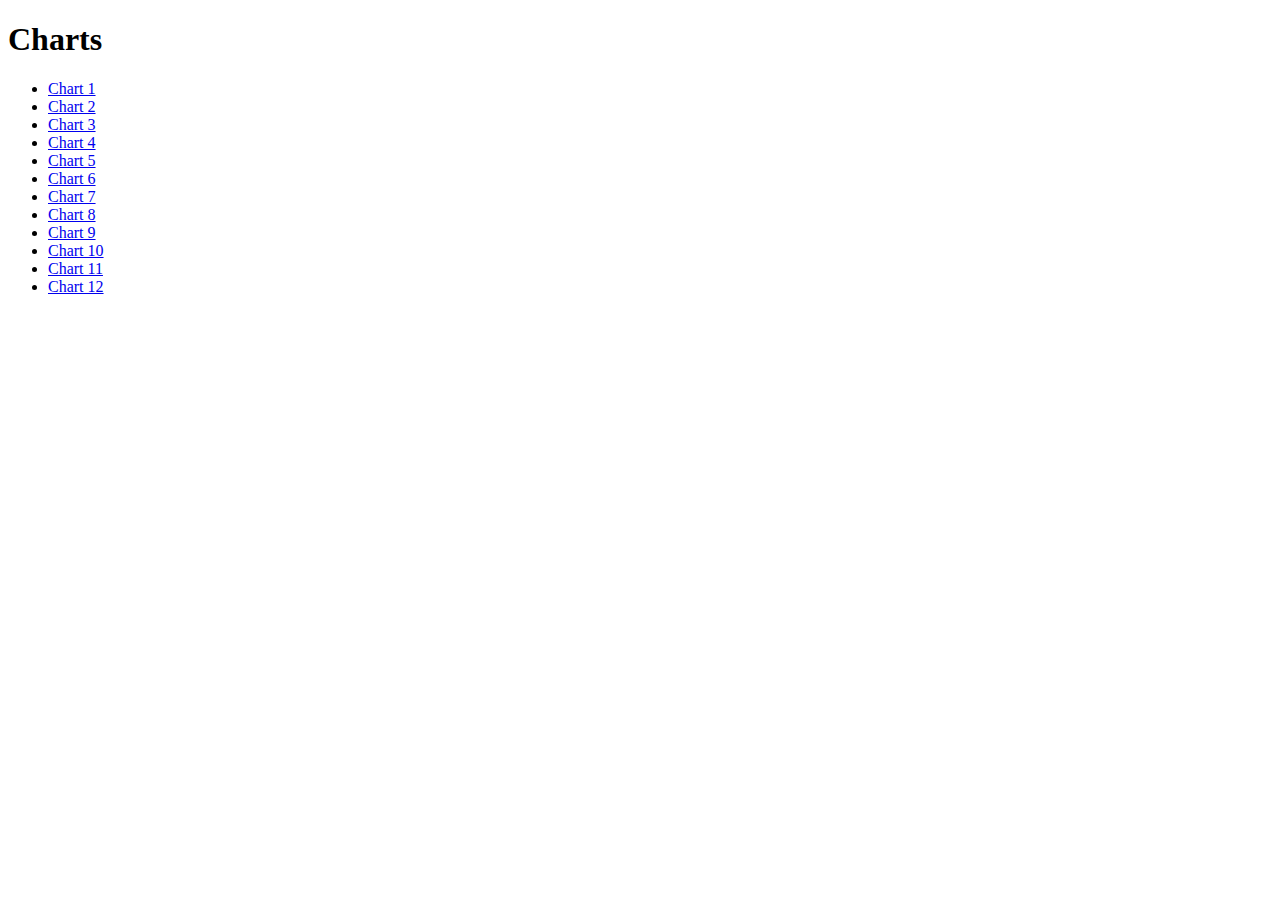
<file: index.html>
<!DOCTYPE html>
<html lang="en">
<head>
  <meta charset="UTF-8">
  <title>D3 Charts - PKTuanK29</title>
</head>
<body>
  <h1>Charts</h1>
  <ul>
    <li><a href="Cau1.html">Chart 1</a></li>
    <li><a href="Cau2.html">Chart 2</a></li>
    <li><a href="Cau3.html">Chart 3</a></li>
    <li><a href="Cau4.html">Chart 4</a></li>
    <li><a href="Cau5.html">Chart 5</a></li>
    <li><a href="Cau6.html">Chart 6</a></li>
    <li><a href="Cau7.html">Chart 7</a></li>
    <li><a href="Cau8.html">Chart 8</a></li>
    <li><a href="Cau9.html">Chart 9</a></li>
    <li><a href="Cau10.html">Chart 10</a></li>
    <li><a href="Cau11.html">Chart 11</a></li>
    <li><a href="Cau12.html">Chart 12</a></li>
  </ul>
</body>
</html>
</file>
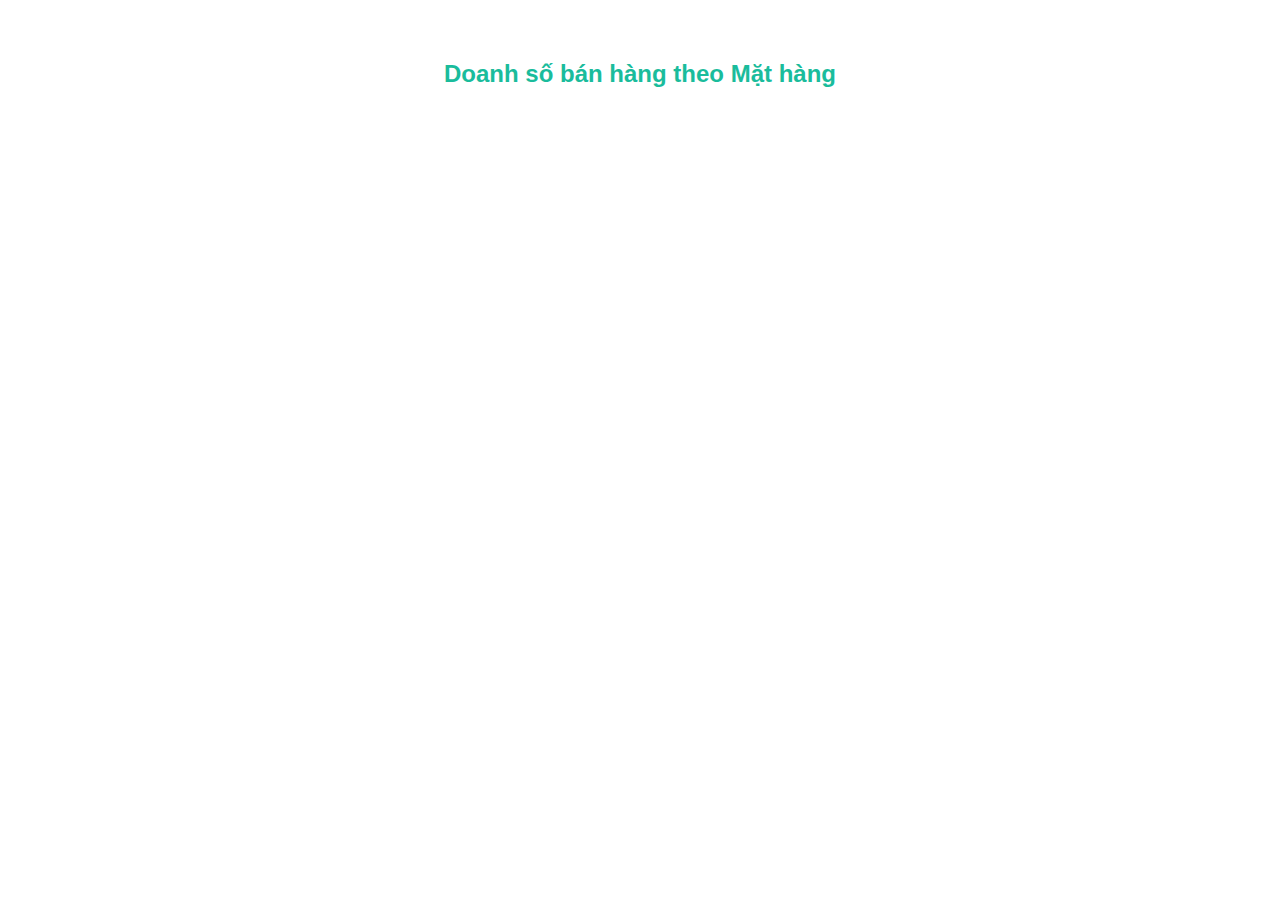
<file: Cau1.html>
<!DOCTYPE html>
<html lang="vi">
<head>
  <meta charset="UTF-8">
  <title>Câu 1 - Doanh số bán hàng</title>
  <!-- D3.js từ CDN -->
  <script src="https://d3js.org/d3.v7.min.js"></script>
  <!-- CSS -->
  <link rel="stylesheet" href="Cau1.css">
  <style>
    body {
      font-family: Arial, sans-serif;
      margin: 20px;
    }
    h2 {
      text-align: center;
      color: #1ABC9C;
      margin-top: 60px;   
      margin-bottom: 20px; 
    }
    svg {
      display: block;
      margin: auto;
    }
  </style>
</head>
<body>
  <h2>Doanh số bán hàng theo Mặt hàng</h2>
  <svg id="chart" width="1400" height="700"></svg>

  <!-- JS -->
  <script src="Cau1.js"></script>
</body>
</html>
</file>
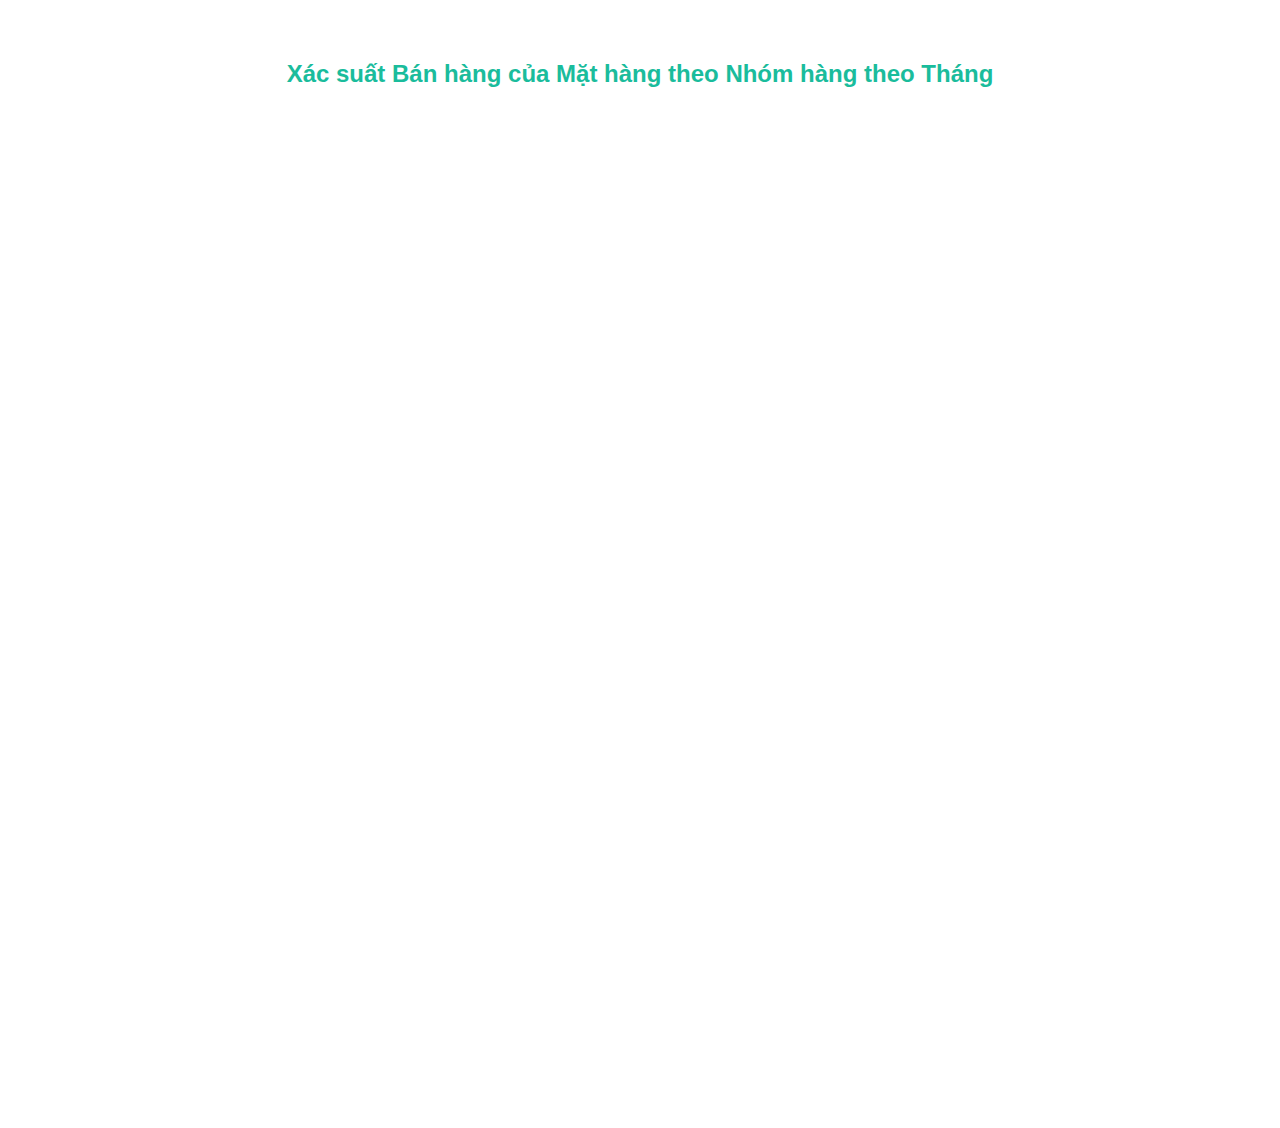
<file: Cau10.html>
<!DOCTYPE html>
<html lang="vi">
<head>
  <meta charset="UTF-8" />
  <title>Câu 10 - Xác suất Bán hàng của Mặt hàng theo Nhóm hàng theo Tháng</title>
  <script src="https://d3js.org/d3.v7.min.js"></script>
  <link rel="stylesheet" href="Cau1.css">
  <style>
    body {
      font-family: Arial, sans-serif;
      margin: 20px;
    }
    h2 {
      text-align: center;
      color: #1ABC9C;
      margin-top: 60px;
      margin-bottom: 20px;
    }
    svg {
      display: block;
      margin: auto;
    }
  </style>
</head>
<body>
  <h2>Xác suất Bán hàng của Mặt hàng theo Nhóm hàng theo Tháng</h2>
  <svg id="chart10" width="1500" height="1000"></svg>
  <script src="Cau10.js"></script>
</body>
</html>
</file>
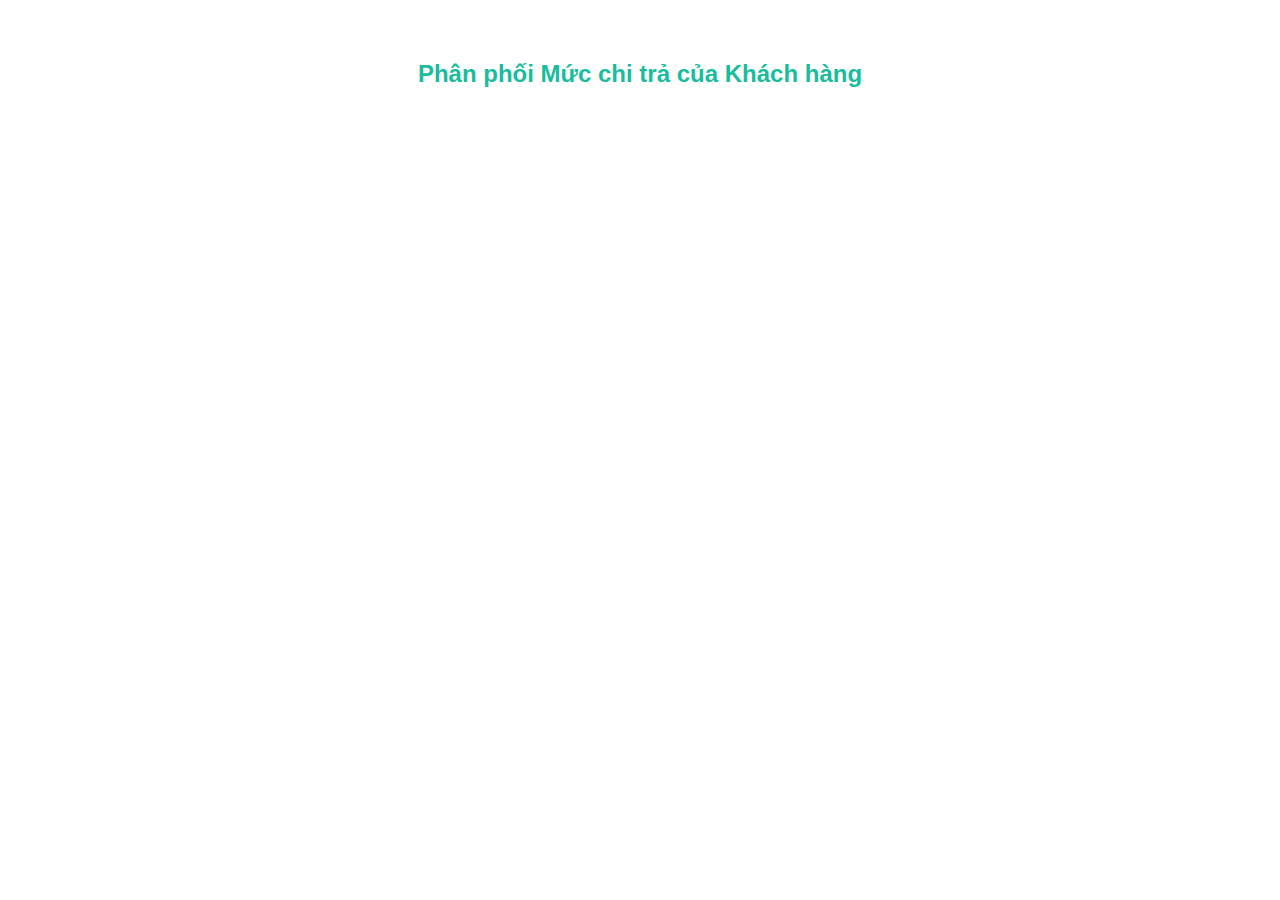
<file: Cau12.html>
<!DOCTYPE html>
<html lang="vi">
<head>
  <meta charset="UTF-8">
  <title>Câu 12 - Phân phối Mức chi trả của Khách hàng</title>
  <script src="https://d3js.org/d3.v7.min.js"></script>
  <!-- CSS -->
  <link rel="stylesheet" href="Cau1.css">
  <style>
    body {
      font-family: Arial, sans-serif;
      margin: 20px;
    }
    h2 {
      text-align: center;
      color: #1ABC9C;
      margin-top: 60px;   
      margin-bottom: 20px; 
    }
    svg {
      display: block;
      margin: auto;
    }
  </style>
</head>
<body>
  <h2>Phân phối Mức chi trả của Khách hàng</h2>
  <svg id="chart" width="1400" height="700"></svg>

  <!-- JS -->
  <script src="Cau12.js"></script>
</body>
</html>
</file>
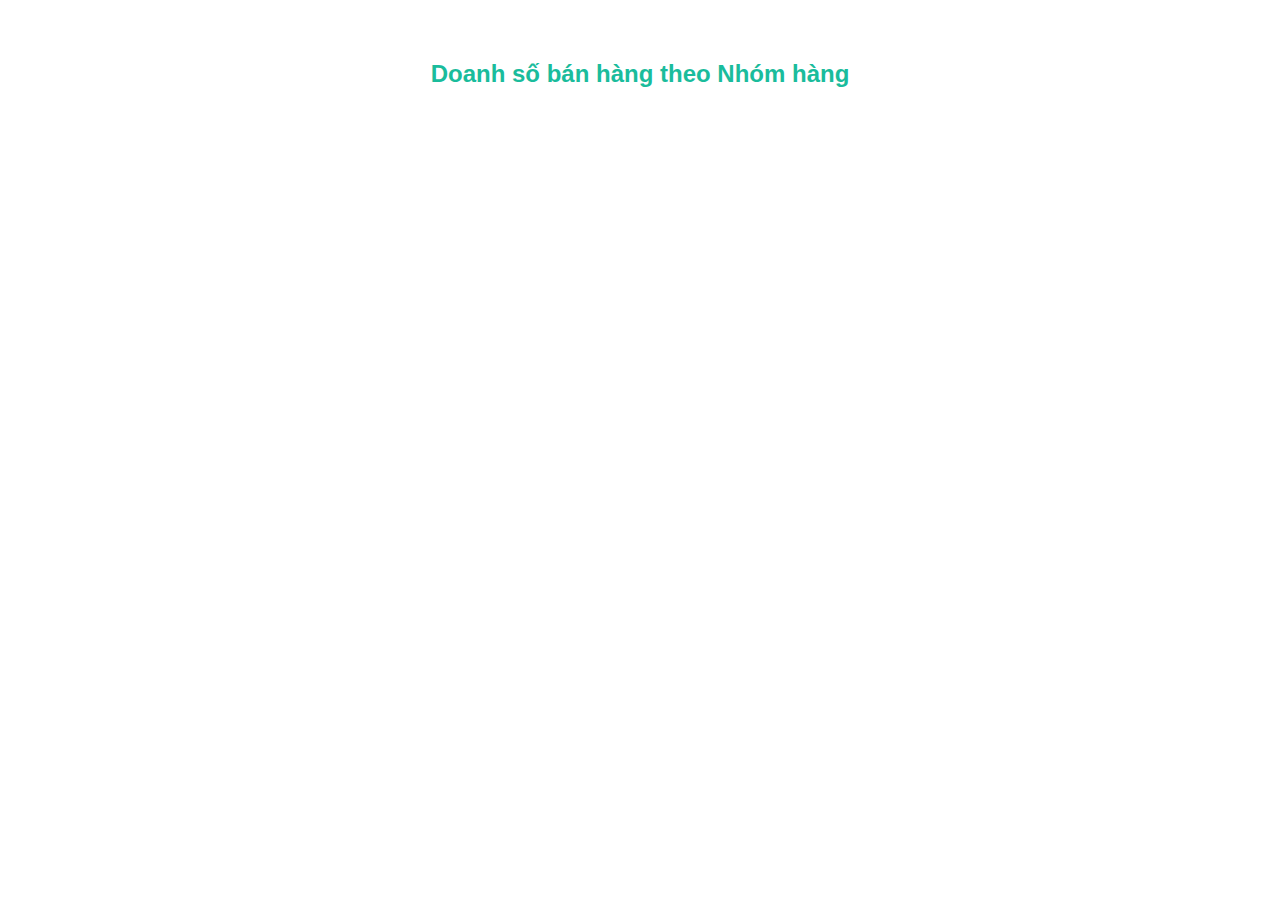
<file: Cau2.html>
<!DOCTYPE html>
<html lang="vi">
<head>
  <meta charset="UTF-8">
  <title>Câu 2 - Doanh số bán theo Nhóm hàng</title>
  <script src="https://d3js.org/d3.v7.min.js"></script>
  <link rel="stylesheet" href="Cau1.css">
  <style>
    body {
      font-family: Arial, sans-serif;
      margin: 20px;
    }
    h2 {
      text-align: center;
      color: #1ABC9C; /* Color 1 */
        margin-top: 60px;   
      margin-bottom: 20px; 
    }
    svg {
      display: block;
      margin: auto;
    }
  </style>
</head>
<body>
  <h2>Doanh số bán hàng theo Nhóm hàng</h2>
  <svg id="chart" width="1400" height="700"></svg>
  <script src="Cau2.js"></script>
</body>
</html>
</file>
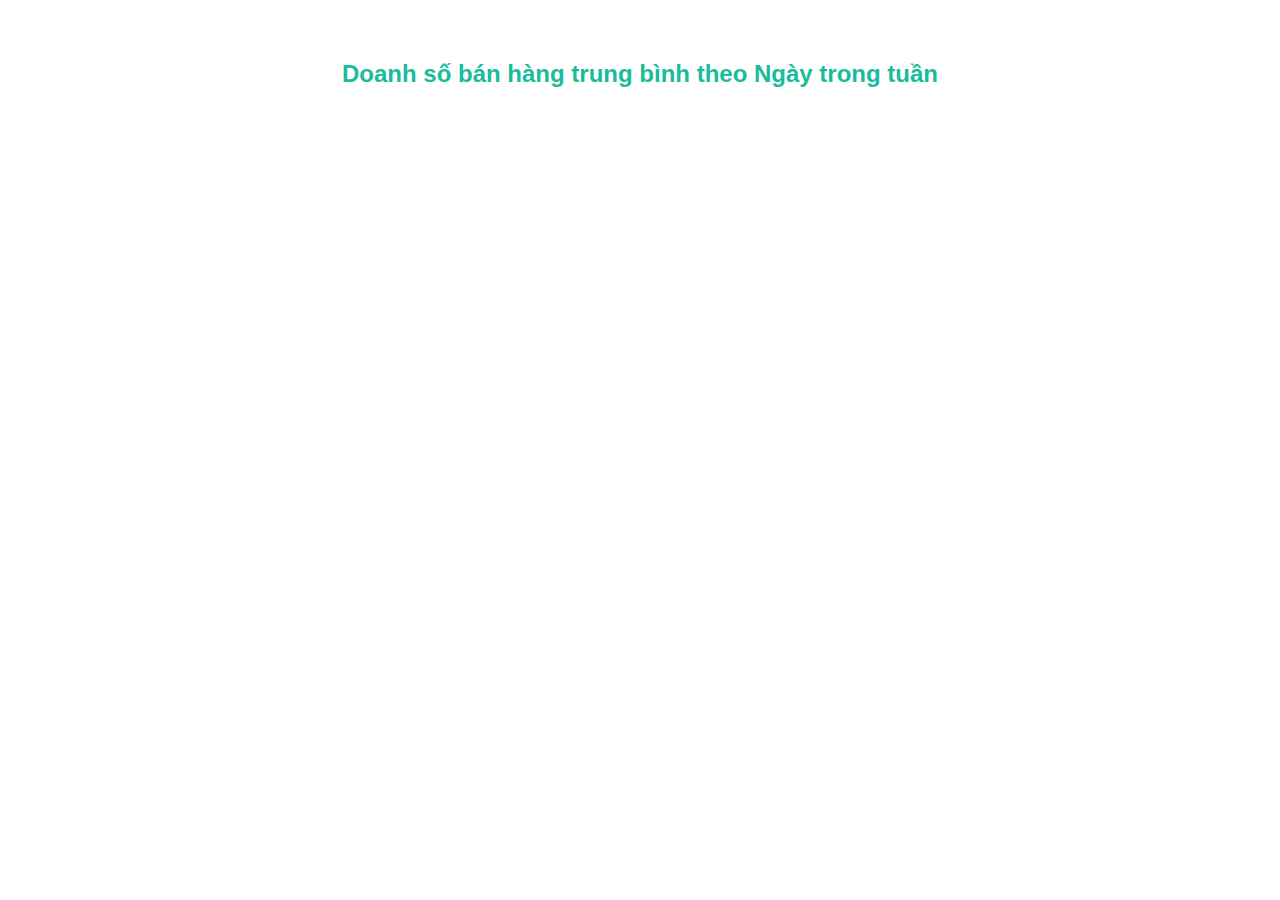
<file: Cau4.html>
<!DOCTYPE html>
<html lang="vi">
<head>
  <meta charset="UTF-8">
  <title>Câu 4 - Doanh số bán hàng trung bình theo Ngày trong tuần</title>
  <script src="https://d3js.org/d3.v7.min.js"></script>
  <!-- CSS chung -->
  <link rel="stylesheet" href="Cau1.css">
  <style>
    body {
      font-family: Arial, sans-serif;
      margin: 20px;
    }
    h2 {
      text-align: center;
      color: #1ABC9C;
      margin-top: 60px;   
      margin-bottom: 20px; 
    }
    svg {
      display: block;
      margin: auto;
    }
  </style>
</head>
<body>
  <h2>Doanh số bán hàng trung bình theo Ngày trong tuần</h2>
  <svg id="chart4" width="1400" height="700"></svg>

  <!-- JS riêng cho chart 4 -->
  <script src="Cau4.js"></script>
</body>
</html>
</file>
<file: Cau1.css>
body {
  font-family: Arial, sans-serif;
  margin: 20px;
}

h2 {
  text-align: center;
}

.bar {
  stroke: rgba(0,0,0,0.06);
  stroke-width: 1;
}

.bar:hover {
  filter: brightness(0.9);
}

#chart {
  overflow: visible;
}

/* Tooltip */
.tooltip {
  position: absolute;
  text-align: left;
  background: white;
  border: 1px solid #ccc;
  padding: 8px;
  border-radius: 6px;
  pointer-events: none;
  font-size: 13px;
  box-shadow: 0 2px 6px rgba(0,0,0,0.12);
  line-height: 1.3;
  max-width: 320px;
}
</file>
